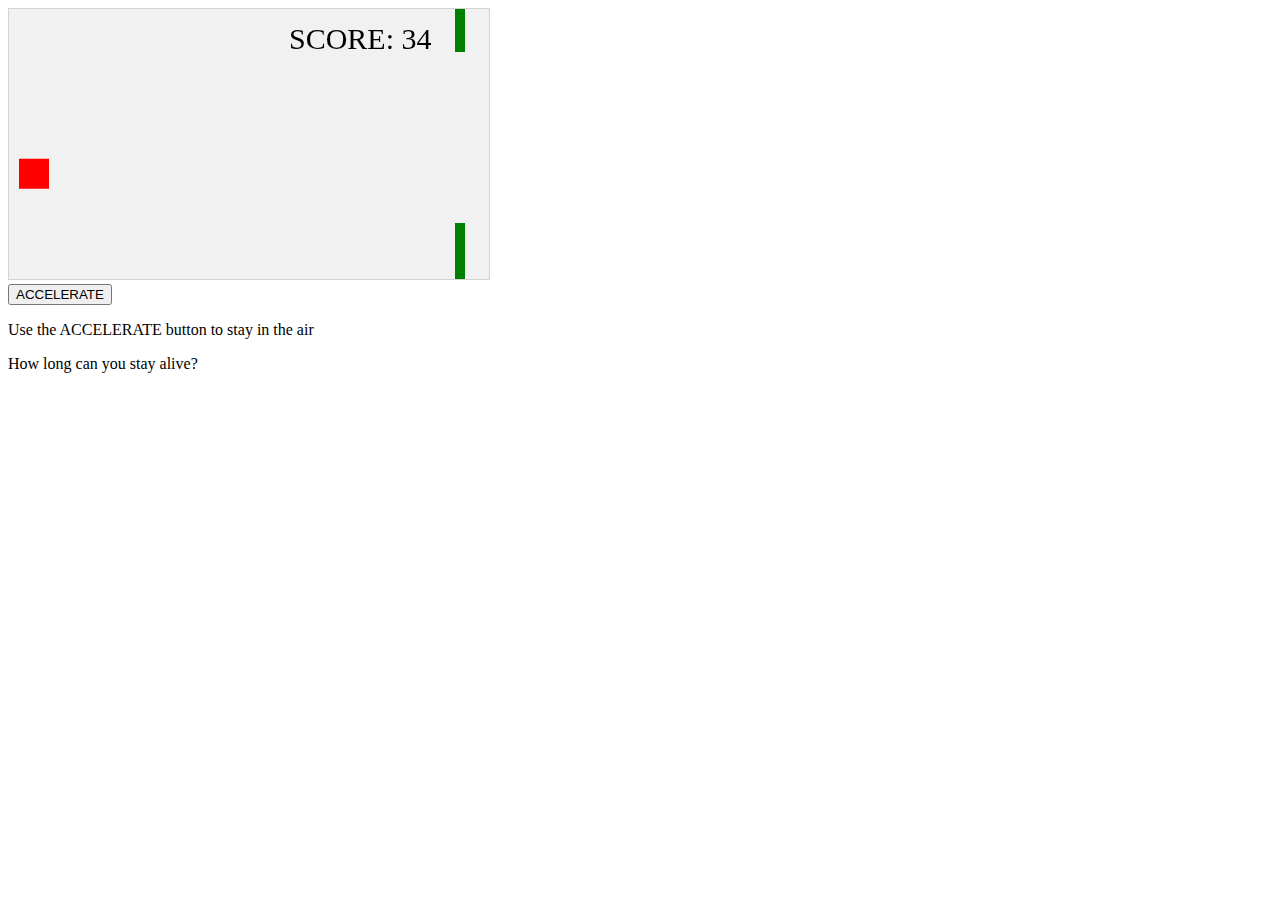
<file: raw.html>
<!DOCTYPE html>
<html>
<head>
<meta name="viewport" content="width=device-width, initial-scale=1.0"/>
<style>
canvas {
    border:1px solid #d3d3d3;
    background-color: #f1f1f1;
}
</style>
</head>
<body onload="startGame()">
<script>

var myGamePiece;
var myObstacles = [];
var myScore;

function startGame() {
    myGamePiece = new component(30, 30, "red", 10, 120);
    myGamePiece.gravity = 0.05;
    myScore = new component("30px", "Consolas", "black", 280, 40, "text");
    myGameArea.start();
}

var myGameArea = {
    canvas : document.createElement("canvas"),
    start : function() {
        this.canvas.width = 480;
        this.canvas.height = 270;
        this.context = this.canvas.getContext("2d");
        document.body.insertBefore(this.canvas, document.body.childNodes[0]);
        this.frameNo = 0;
        this.interval = setInterval(updateGameArea, 20);
        },
    clear : function() {
        this.context.clearRect(0, 0, this.canvas.width, this.canvas.height);
    }
}

function component(width, height, color, x, y, type) {
    this.type = type;
    this.score = 0;
    this.width = width;
    this.height = height;
    this.speedX = 0;
    this.speedY = 0;    
    this.x = x;
    this.y = y;
    this.gravity = 0;
    this.gravitySpeed = 0;
    this.update = function() {
        ctx = myGameArea.context;
        if (this.type == "text") {
            ctx.font = this.width + " " + this.height;
            ctx.fillStyle = color;
            ctx.fillText(this.text, this.x, this.y);
        } else {
            ctx.fillStyle = color;
            ctx.fillRect(this.x, this.y, this.width, this.height);
        }
    }
    this.newPos = function() {
        this.gravitySpeed += this.gravity;
        this.x += this.speedX;
        this.y += this.speedY + this.gravitySpeed;
        this.hitBottom();
    }
    this.hitBottom = function() {
        var rockbottom = myGameArea.canvas.height - this.height;
        if (this.y > rockbottom) {
            this.y = rockbottom;
            this.gravitySpeed = 0;
        }
    }
    this.crashWith = function(otherobj) {
        var myleft = this.x;
        var myright = this.x + (this.width);
        var mytop = this.y;
        var mybottom = this.y + (this.height);
        var otherleft = otherobj.x;
        var otherright = otherobj.x + (otherobj.width);
        var othertop = otherobj.y;
        var otherbottom = otherobj.y + (otherobj.height);
        var crash = true;
        if ((mybottom < othertop) || (mytop > otherbottom) || (myright < otherleft) || (myleft > otherright)) {
            crash = false;
        }
        return crash;
    }
}

function updateGameArea() {
    var x, height, gap, minHeight, maxHeight, minGap, maxGap;
    for (i = 0; i < myObstacles.length; i += 1) {
        if (myGamePiece.crashWith(myObstacles[i])) {
            return;
        } 
    }
    myGameArea.clear();
    myGameArea.frameNo += 1;
    if (myGameArea.frameNo == 1 || everyinterval(150)) {
        x = myGameArea.canvas.width;
        minHeight = 20;
        maxHeight = 200;
        height = Math.floor(Math.random()*(maxHeight-minHeight+1)+minHeight);
        minGap = 50;
        maxGap = 200;
        gap = Math.floor(Math.random()*(maxGap-minGap+1)+minGap);
        myObstacles.push(new component(10, height, "green", x, 0));
        myObstacles.push(new component(10, x - height - gap, "green", x, height + gap));
    }
    for (i = 0; i < myObstacles.length; i += 1) {
        myObstacles[i].x += -1;
        myObstacles[i].update();
    }
    myScore.text="SCORE: " + myGameArea.frameNo;
    myScore.update();
    myGamePiece.newPos();
    myGamePiece.update();
}

function everyinterval(n) {
    if ((myGameArea.frameNo / n) % 1 == 0) {return true;}
    return false;
}

function accelerate(n) {
    myGamePiece.gravity = n;
}
</script>
<br>
<button onmousedown="accelerate(-0.2)" onmouseup="accelerate(0.05)">ACCELERATE</button>
<p>Use the ACCELERATE button to stay in the air</p>
<p>How long can you stay alive?</p>
</body>
</html>
</file>
